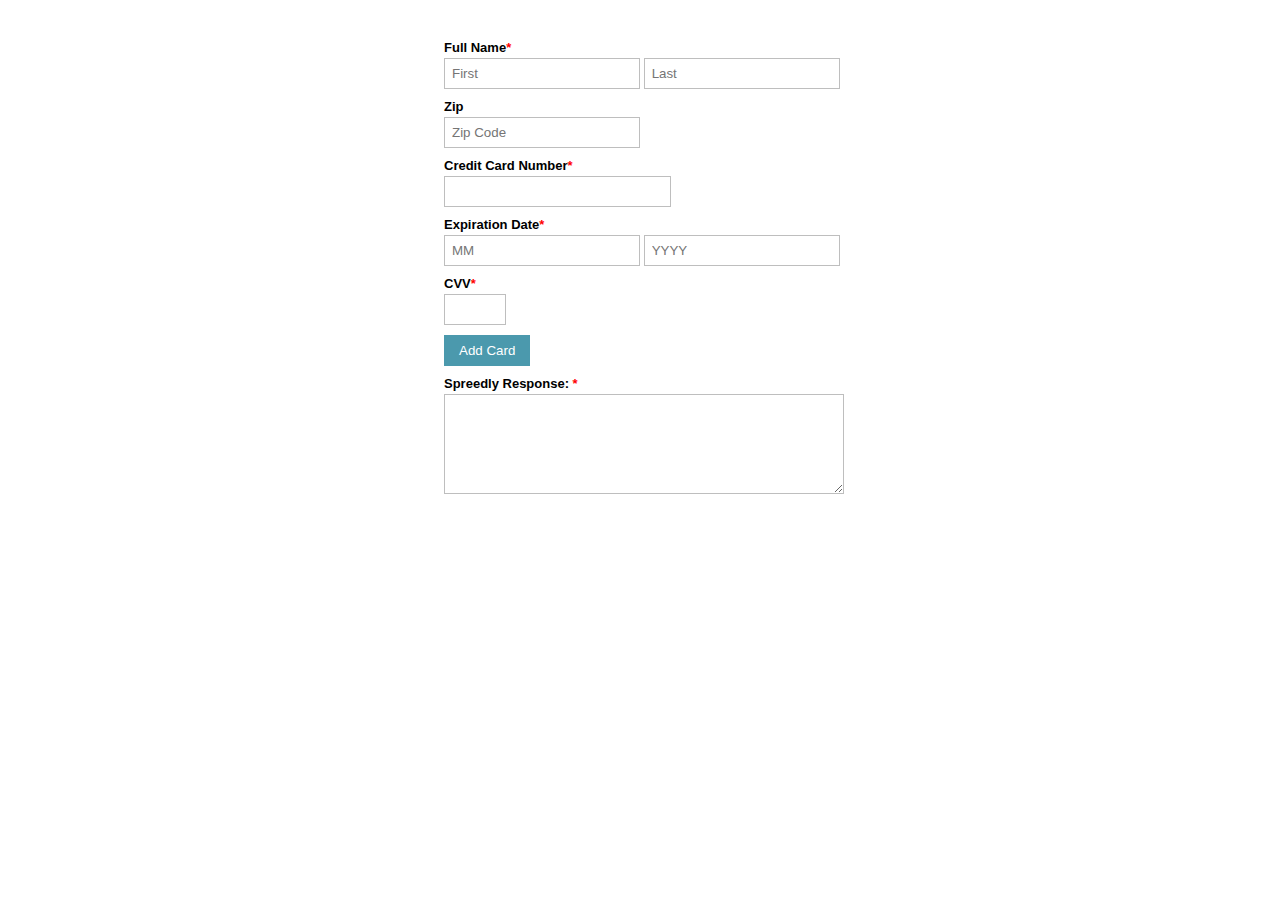
<file: payments.html>
<!DOCTYPE html>
<html>
    <head>
        <link rel="stylesheet" type="text/css" href="css/form.css">
        <script src="https://core.spreedly.com/iframe/iframe-v1.min.js"></script>
    </head>
    <body>
        <form id="payment-form" onsubmit="return submitPaymentForm(event)">
            <input type="hidden" name="payment_method_token" id="payment_method_token" />
            <ul class="form-style-1">
                <li><label>Full Name<span class="required">*</span></label><input type="text" id="first_name" name="first_name" class="field-divided" placeholder="First" /> <input type="text" name="last_name" id="last_name" class="field-divided" placeholder="Last" /></li>
                <li><label>Zip</label><input type="text" id="zip" name="zip" class="field-divided" placeholder="Zip Code" maxlength="5" /> </li>
                <li>
                    <label>Credit Card Number<span class="required">*</span></label>
                    <div id="spreedly-number" style="width: 225px; height: 29px; border: 1px solid #BEBEBE;"></div>
                </li>
                <li><label>Expiration Date<span class="required">*</span></label><input type="text" id="month" name="month" class="field-divided" placeholder="MM" maxlength="2" /> <input type="text" name="year" id="year" class="field-divided" placeholder="YYYY" maxlength="4" /></li>
                <li>
                    <label>CVV<span class="required">*</span></label>
                    <div id="spreedly-cvv" style="width: 60px; height: 29px; border: 1px solid #BEBEBE;"></div>
                </li>
                <li>
                    <input id="submit-button" type="submit" value="Add Card" disabled />
                </li>
                <li>
                    <div id="message"></div>
                </li>

                <li>
                    <label>Spreedly Response: <span class="required">*</span></label>
                    <textarea id="spreedly-response" name="field5" id="field5" class="field-long field-textarea"></textarea>
                </li>
            </ul>
            </form>
            <script>
                Spreedly.init("aPVurCqhSro7NjGx8cAP3PH5PuC", {
                    "numberEl": "spreedly-number",
                    "cvvEl": "spreedly-cvv"
                });
        
                Spreedly.on("ready", function () {
                    console.log("Spreedly Ready!");
                    var submitButton = document.getElementById('submit-button');
                    submitButton.disabled = false;
                });
        
                function submitPaymentForm(e) {
                    e.preventDefault();
                    var requiredFields = {};
        
                    // Get required, non-sensitive, values from host page
                    requiredFields["first_name"] = document.getElementById("first_name").value;
                    requiredFields["last_name"] = document.getElementById("last_name").value;
                    requiredFields["zip"] = document.getElementById("zip").value;
                    requiredFields["month"] = document.getElementById("month").value;
                    requiredFields["year"] = document.getElementById("year").value;
        
                    Spreedly.tokenizeCreditCard(requiredFields);
                    return false;
                }
        
                Spreedly.on('errors', function(errors) {
                    messageEl = document.getElementById("message");
                    for(var i = 0; i < errors.length; i++) {
                        messageEl.innerHTML = errors[i]["message"]
                    }
                });
        
                Spreedly.on('paymentMethod', function(token, pmData) {
        
                    // Set the token in the hidden form field
                    var tokenField = document.getElementById("payment_method_token");
                    tokenField.setAttribute("value", token);
        
                    /* Submit the form - At this point we have the token and 
                    can send the credit card info to User Service
                    
                    var masterForm = document.getElementById('payment-form');
                    masterForm.submit(); */

                    var apiResponse = document.getElementById('spreedly-response');
                    apiResponse.innerHTML = JSON.stringify(pmData, undefined, 4) 
                });
            </script>
    </body>
</html>
</file>
<file: css/form.css>
.form-style-1 {
	margin:10px auto;
	max-width: 400px;
	padding: 20px 12px 10px 20px;
	font: 13px "Lucida Sans Unicode", "Lucida Grande", sans-serif;
}
.form-style-1 li {
	padding: 0;
	display: block;
	list-style: none;
	margin: 10px 0 0 0;
}
.form-style-1 label{
	margin:0 0 3px 0;
	padding:0px;
	display:block;
	font-weight: bold;
}
.form-style-1 input[type=text], 
.form-style-1 input[type=date],
.form-style-1 input[type=datetime],
.form-style-1 input[type=number],
.form-style-1 input[type=search],
.form-style-1 input[type=time],
.form-style-1 input[type=url],
.form-style-1 input[type=email],
textarea, 
select{
	box-sizing: border-box;
	-webkit-box-sizing: border-box;
	-moz-box-sizing: border-box;
	border:1px solid #BEBEBE;
	padding: 7px;
	margin:0px;
	-webkit-transition: all 0.30s ease-in-out;
	-moz-transition: all 0.30s ease-in-out;
	-ms-transition: all 0.30s ease-in-out;
	-o-transition: all 0.30s ease-in-out;
	outline: none;	
}
.form-style-1 input[type=text]:focus, 
.form-style-1 input[type=date]:focus,
.form-style-1 input[type=datetime]:focus,
.form-style-1 input[type=number]:focus,
.form-style-1 input[type=search]:focus,
.form-style-1 input[type=time]:focus,
.form-style-1 input[type=url]:focus,
.form-style-1 input[type=email]:focus,
.form-style-1 textarea:focus, 
.form-style-1 select:focus{
	-moz-box-shadow: 0 0 8px #88D5E9;
	-webkit-box-shadow: 0 0 8px #88D5E9;
	box-shadow: 0 0 8px #88D5E9;
	border: 1px solid #88D5E9;
}
.form-style-1 .field-divided{
	width: 49%;
}

.form-style-1 .field-long{
	width: 100%;
}
.form-style-1 .field-select{
	width: 100%;
}
.form-style-1 .field-textarea{
	height: 100px;
}
.form-style-1 input[type=submit], .form-style-1 input[type=button]{
	background: #4B99AD;
	padding: 8px 15px 8px 15px;
	border: none;
	color: #fff;
}
.form-style-1 input[type=submit]:hover, .form-style-1 input[type=button]:hover{
	background: #4691A4;
	box-shadow:none;
	-moz-box-shadow:none;
	-webkit-box-shadow:none;
}
.form-style-1 .required{
	color:red;
}
</file>
